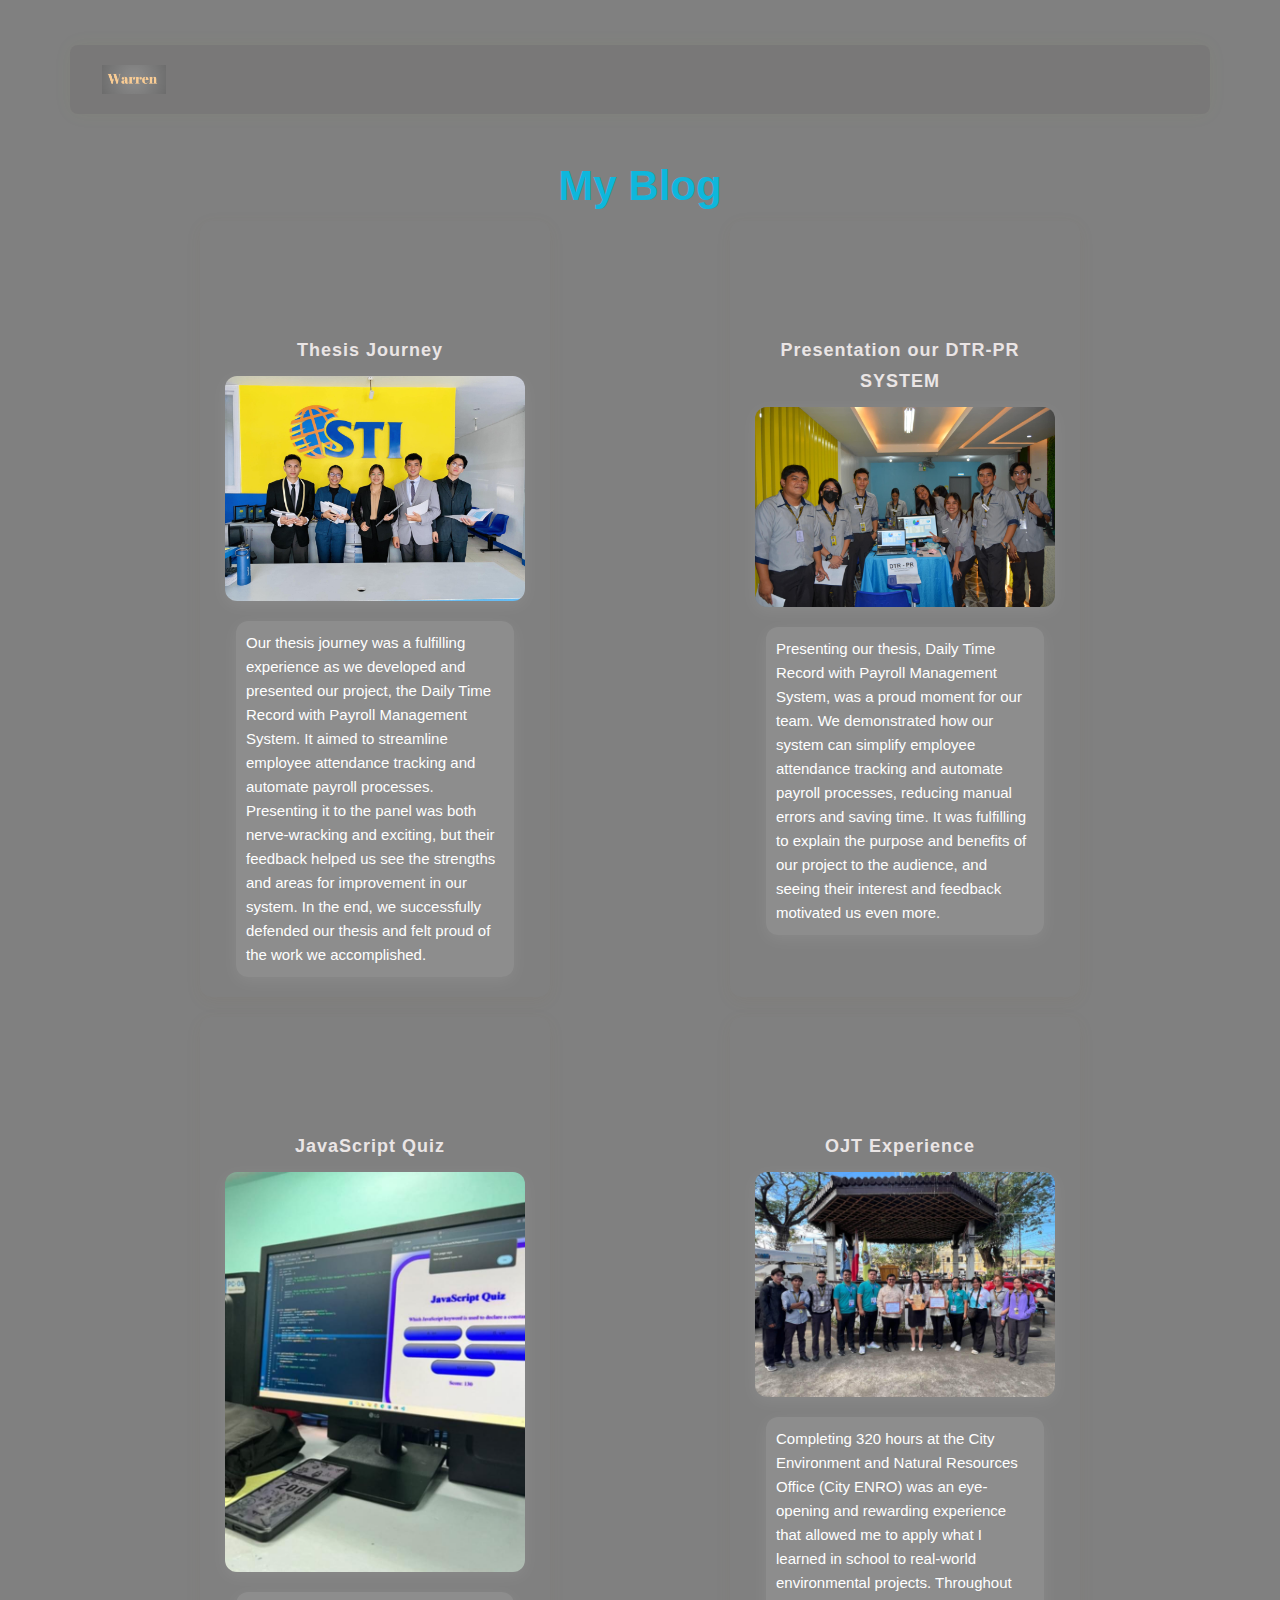
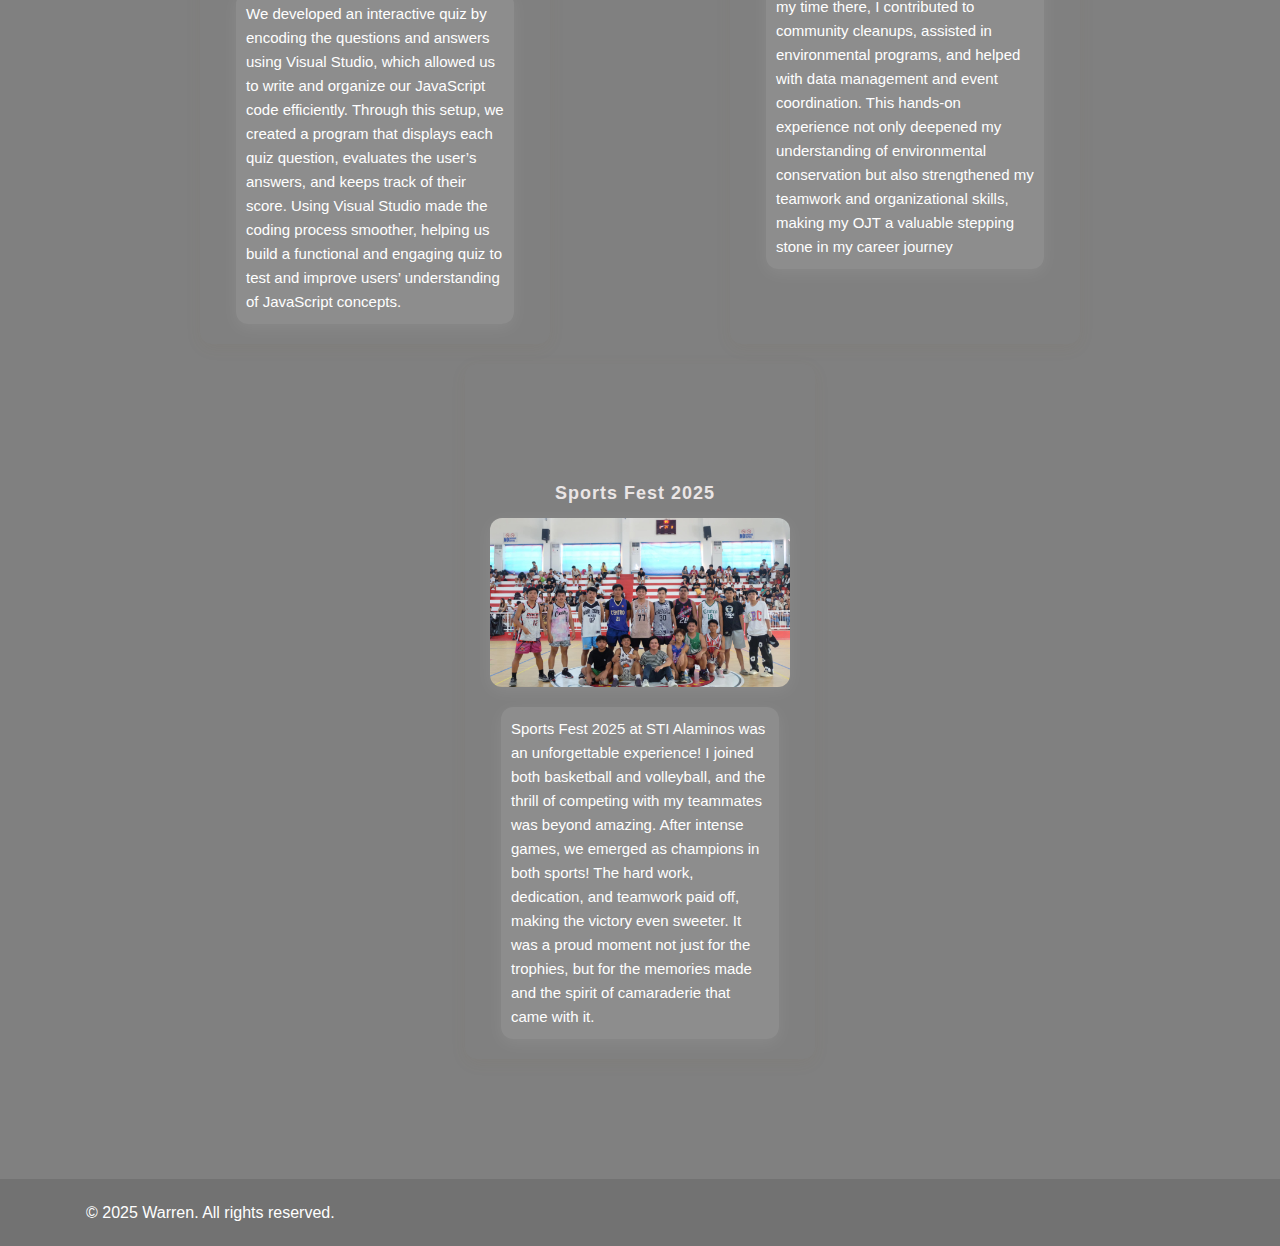
<file: blog.html>
<!DOCTYPE html>
<html lang="en">

<head>
  <meta charset="UTF-8">
  <meta http-equiv="X-UA-Compatible" content="IE=edge">
  <meta name="viewport" content="width=device-width, initial-scale=1.0">
  <title>Blog - Warren</title>
  <link rel="stylesheet" href="style.css">
</head>

<body>

  <header class="header" data-header>
    <div class="container">
      <a href="index.html" class="logo">
        <img src="./assets/images/top logo (2).png" width="64" height="24" alt="Warren home">
      </a>
    </div>
  </header>

  <main>
    <section class="blog" id="blog">
      <h2 class="heading">My Blog</h2>
      <div class="blog-gallery">
        <div class="blog-post">
          <h3 class="blog-title">Thesis Journey</h3>
          <img src="./assets/images/sti alaminos.jpg" alt="" class="blog-images">
          <div class="container">
            <p>Our thesis journey was a fulfilling experience as we developed and presented our project, the Daily Time Record with Payroll Management System. 
                It aimed to streamline employee attendance tracking and automate payroll processes. 
                Presenting it to the panel was both nerve-wracking and exciting, but their feedback helped us see the strengths and areas for improvement in our system.
                 In the end, we successfully defended our thesis and felt proud of the work we accomplished.</p>
          </div>
        </div>

        <div class="blog-post">
          <h3 class="blog-title">Presentation our DTR-PR SYSTEM  </h3>
          <img src="./assets/images/THESIS.jpg" alt="" class="blog-images">
          <div class="container">
            <p>Presenting our thesis, Daily Time Record with Payroll Management System, was a proud moment for our team.
                 We demonstrated how our system can simplify employee attendance tracking and automate payroll processes, reducing manual errors and saving time.
                  It was fulfilling to explain the purpose and benefits of our project to the audience, and seeing their interest and feedback motivated us even more.</p>
          </div>
        </div>

        <div class="blog-post">
          <h3 class="blog-title">JavaScript Quiz</h3>
          <img src="./assets/images/JAVASCRIPTQUIZ.jpg" alt="" class="blog-images">
          <div class="container">
            <p>We developed an interactive quiz by encoding the questions and answers using Visual Studio, which allowed us to write and organize our JavaScript code efficiently.
                Through this setup, we created a program that displays each quiz question, evaluates the user’s answers, and keeps track of their score.
                Using Visual Studio made the coding process smoother, helping us build a functional and engaging quiz to test and improve users’ understanding of JavaScript concepts.</p>
          </div>
        </div>

        <div class="blog-post">
          <h3 class="blog-title">OJT Experience</h3>
          <img src="./assets/images/OJT.jpg" alt="" class="blog-images">
          <div class="container">
            <p>Completing 320 hours at the City Environment and Natural Resources Office (City ENRO) was an eye-opening and rewarding experience that allowed me to apply what I learned in school to real-world environmental projects.
                Throughout my time there, I contributed to community cleanups, assisted in environmental programs, and helped with data management and event coordination.
                This hands-on experience not only deepened my understanding of environmental conservation but also strengthened my teamwork and organizational skills, making my OJT a valuable stepping stone in my career journey</p>
          </div>
        </div>

        <div class="blog-post">
          <h3 class="blog-title"> Sports Fest 2025</h3>
          <img src="./assets/images/NBA SUPER STARS.jpg" alt="" class="blog-images">
          <div class="container">
            <p>Sports Fest 2025 at STI Alaminos was an unforgettable experience! I joined both basketball and volleyball, and the thrill of competing with my teammates was beyond amazing.
                After intense games, we emerged as champions in both sports! The hard work, dedication, and teamwork paid off, making the victory even sweeter.
                It was a proud moment not just for the trophies, but for the memories made and the spirit of camaraderie that came with it.</p>
          </div>
        </div>
      </div>
    </section>
  </main>

  <footer class="footer">
    <div class="container">
      <p class="copyright">© 2025 Warren. All rights reserved.</p>
    </div>
  </footer>

</body>

</html>
</file>
<file: style.css>
:root {

    /**
     * colors
     */
  
    --white: rgb(101, 102, 103);
    --white_a8: hsla(242, 32%, 22%, 0.08);
    --white_a12: hsla(0, 0%, 100%, 0.12);
    --cultured: hsla(220, 20%, 97%, 1);
    --snow: rgb(190, 190, 190);
    --manatee: rgb(0, 0, 0);
    --black-coral: rgb(255, 255, 255);
    --cadet-blue-crayola_a20: hsla(0, 82%, 41%, 0.2);
    --cinnamon-satin: rgb(16, 199, 232);
    --raisin-black: rgb(12, 44, 88);
    --raisin-black_a6: hsla(219, 10%, 62%, 1);
    --gunmetal: hsla(219, 10%, 62%, 1);
    --charcoal: rgb(14, 183, 220);
  
    /**
     * typography
     */
  
    --ff-manrope: 'Manrope', sans-serif;
  
    --fs-1: calc(2.7rem + 1.38vw);
    --fs-2: calc(2.6rem + .66vw);
    --fs-3: calc(2.6rem + .24vw);
    --fs-4: 1.9rem;
    --fs-5: 1.8rem;
    --fs-6: 1.7rem;
    --fs-7: 1.5rem;
    --fs-8: 1.4rem;
    
    --fw-700: 700;
  
    /**
     * spacing
     */
  
    --section-padding: 90px;
  
    /**
     * box shadow
     */
  
    --shadow-1: 0 0 20px hsla(77, 67%, 41%, 0.05);
    --shadow-2: 0 4px 28px hsla(216, 41%, 50%, 0.07);
  
    /**
     * border radius
     */
    
    --radius-circle: 50%;
    --radius-pill: 100px;
    --radius-8: 8px;
    --radius-6: 6px;
  
    /**
     * transition
     */
  
    --transition-1: 0.25s ease;
    --transition-2: 0.5s ease;
    --transition-3: 0.3s ease-in-out;
  
  }
  
  *,
  *::before,
  *::after {
    margin: 0;
    padding: 0;
    box-sizing: border-box;
  }
  
  li { list-style: none; }
  
  a,
  img,
  span,
  button,
  ion-icon { display: block; }
  
  a {
    color: inherit;
    text-decoration: none;
  }
  
  img { height: auto; }
  
  input,
  button,
  textarea {
    background: none;
    border: none;
    font: inherit;
  }
  
  input,
  textarea { width: 100%; }
  
  button { cursor: pointer; }
  
  ion-icon { pointer-events: none; }
  
  html {
    font-family: var(--ff-manrope);
    font-size: 10px;
    scroll-behavior: smooth;
  }



  body {
        background-color: #969393; 
    color: #eae5e5; 
    font-size: 1.6rem;
    line-height: 1.7;
  }



  
  
  body.nav-active { overflow: hidden; }
  
  ::-webkit-scrollbar { width: 10px; }
  
  ::-webkit-scrollbar-track { background-color: hsl(0, 0%, 48%); }
  
  ::-webkit-scrollbar-thumb { background-color:  hsl(203, 84%, 47%); }
  
  ::-webkit-scrollbar-thumb:hover { background-color: hsl(0, 0%, 46%); }
  

  
  .container { padding-inline: 16px; }
  
  .social-list {
    display: flex;
    align-items: center;
    gap: 12px;
  }
  
  .social-link {
    font-size: 2rem;
    transition: var(--transition-1);
  }
  
  .social-link:is(:hover, :focus-visible) { transform: translateY(-3px); }
  
  .section { padding-block: var(--section-padding); }
  
  .w-100 { width: 100%; }
  
  .h1,
  .h2,
  .h3,
  .h4 {
    color: var(--charcoal);
    line-height: 1.3;
  }
  
  .h1 { font-size: var(--fs-1); }
  
  .h2 { font-size: var(--fs-2); }
  
  .h3 { font-size: var(--fs-3); }
  
  .h4 { font-size: var(--fs-4); }
  
  .btn {
    color: var(--cinnamon-satin);
    font-size: var(--fs-6);
    font-weight: var(--fw-700);
    border: 2px solid var(--cinnamon-satin);
    max-width: max-content;
    padding: 12px 28px;
    border-radius: var(--radius-pill);
    transition: var(--transition-1);
    will-change: transform;
  }
  
  .btn:is(:hover, :focus-visible) { transform: translateY(-4px); }
  
  .btn-primary,
  .btn-secondary:is(:hover, :focus-visible) {
    background-color: var(--cinnamon-satin);
    color: var(--white);
  }
  
  .section-text { font-size: var(--fs-5); }
  
  .section-title { margin-block-end: 16px; }
  
  .grid-list {
    display: flex;
    justify-content: center;
    align-items: center;
    flex-wrap: wrap;
    gap: 2rem;
    padding: 0;
    margin: 0 auto;
  }
  
  [data-reveal] {
    opacity: 0;
    transition: 0.75s ease;
  }
  
  [data-reveal="top"] { transform: translateY(-30px); }
  
  [data-reveal="bottom"] { transform: translateY(30px); }
  
  [data-reveal="left"] { transform: translateX(-30px); }
  
  [data-reveal="right"] { transform: translateX(30px); }
  
  [data-reveal].revealed {
    transform: translate(0);
    opacity: 1;
  }
  
  .header {
    background-color: #797878; 
    color: #3d3d3d; 
    padding: 20px 0; 
    box-shadow: 0 2px 4px #b126261a; 
    position: absolute;
    top: 0;
    left: 0;
    width: 100%;
    padding-block: 20px;
    box-shadow: var(--shadow-1);
    z-index: 4;
  }
  
  .header.active {
    position: fixed;
    animation: slideIn 0.5s ease forwards;
  }
  
  @keyframes slideIn {
    0% { transform: translateY(-100%); }
    100% { transform: translateY(0); }
  }
  
  .header .container {
    display: flex;
    justify-content: space-between;
    align-items: center;
  }
  
  .nav-open-btn {
    font-size: 3.5rem;
    color: var(--gunmetal);
  }
  
  .navbar {
    position: fixed;
    top: 0;
    left: -300px;
    background-color: #f4f4f4;
    color: #333; 
    max-width: 300px;
    width: 100%;
    height: 100vh;
    padding: 30px;
    padding-block-end: 40px;
    display: flex;
    flex-direction: column;
    gap: 30px;
    z-index: 2;
    visibility: hidden;
    transition: var(--transition-3);
  }
  .navbar.active {
    visibility: visible;
    transform: translateX(300px);
  }
  .navbar-top {
    display: flex;
    justify-content: space-between;
    align-items: center;
  }
  .nav-close-btn {
    background-color: var(--white_a8);
    color: var(--white);
    font-size: 2rem;
    padding: 6px;
    border-radius: var(--radius-circle);
    transition: var(--transition-1);
  }
  .nav-close-btn ion-icon { --ionicon-stroke-width: 50px; }
  .nav-close-btn:is(:hover, :focus-visible) { background-color: var(--white_a12); }
  .navbar-list {
    display: flex;
    gap: 1.5rem; 
    list-style: none; 
    padding: 0;
    margin: 0;
  }
  .navbar-link {
    color: #ffffff;
    text-decoration: none; 
    font-weight: bold; 
    transition: color 0.3s ease; 
  }
  .navbar-link:hover {
    color: #c7b1dd; 
  }
  .navbar-list { margin-block-end: auto; }
  .navbar-link {
    font-weight: var(--fw-700);
    padding-block: 6px;
  }
  .contact-link { transition: var(--transition-1); }
  .contact-link:is(:hover, :focus-visible) { color: var(--cinnamon-satin); }

  .overlay {
    position: fixed;
    top: 0;
    left: 0;
    width: 100%;
    height: 100vh;
    background-color: var(--raisin-black);
    pointer-events: none;
    opacity: 0;
    transition: var(--transition-1);
  }
  
  .overlay.active {
    pointer-events: all;
    opacity: 0.8;

  }


  





  

  .blog-post {
    flex: 1 1 300px;
    max-width: 350px;
    border-radius: 12px;
    box-shadow: 0 4px 16px rgba(130,100,60,0.08);
    padding: 1.5rem 1rem 2rem 1rem;
    display: flex;
    flex-direction: column;
    align-items: center;
    margin-left: 50px;
    
}

.blog-images {
  width: 300px; /* Set the desired width */
  height: auto; /* Maintain aspect ratio */
  transition: transform 0.3s cubic-bezier(.77,0,.18,1), box-shadow 0.3s;
  cursor: pointer;
  margin-top: 10rem;
  border-radius: 12px;
  box-shadow: 0 4px 16px rgba(255, 255, 255, 0.08);
  margin-left: 50px;
  margin-right: 50px;
}

.blog-images:hover {
    transform: scale(1.07) rotate(-2deg);
    box-shadow: 0 8px 32px #1907df;
    
}

.blog h2 {
  text-align: center;
  font-size: 42px;
  margin-top: 3rem;
  color:  rgb(14, 183, 220);
  margin-right: 50;
  text-align:center;
  
}

.blog p {
    font-size: 1.5rem;
    line-height: 1.6;
    color: white;
    margin-top: 1rem;
    text-align: left;
    margin-right: 50px;
    border-radius: 12px;
  padding: 1rem;
    box-shadow: 0 4px 16px rgba(255, 255, 255, 0.08);
    background-color: rgba(255, 255, 255, 0.1); /* Semi-transparent background */
    margin-left: 10px;
    margin-right: 10px;
}
.blog p:hover {
    background-color: rgba(255, 255, 255, 0.2); /* Darker on hover */
    box-shadow: 0 8px 32px rgba(255, 255, 255, 0.2);
}

.blog-title {
    text-align: center;
    font-size: 1.8rem;
    margin-bottom: 0rem;
    margin-top: 30%;
    font-weight: 700px;
    letter-spacing: 1px;
    margin-right: 10px;
     
}
.blog-images {
  display: block;
  margin: 10px;
}

.blog-gallery {
  display: flex;
  flex-wrap: wrap;
  justify-content: center; /* Centers the blog posts horizontally */
  align-items: 50px; /* Centers the blog posts vertically */
  gap: 2rem; /* Adds spacing between blog posts */
}

.blog-post {
  margin: 0 auto; /* Ensures individual blog posts are centered */
}

.blog {
  text-align: center;
  padding: var(--section-padding);
  background-color: gray; /* Optional: Add a background color */
  
}

.blog .container {
  display: flex;
  flex-direction: column;
  align-items: center; /* Centers the content horizontally */
  justify-content: center; /* Centers the content vertically */
  gap: 1.5rem; /* Adds spacing between elements */
  
}

.blog .btn-primary {
  margin-top: 1rem;
  padding: 12px 24px;
  font-size: var(--fs-6);
  border-radius: var(--radius-pill);
  text-transform: uppercase;
  transition: var(--transition-1);
  
}

.blog .btn-primary:hover {
  background-color: var(--cinnamon-satin);
  color: var(--white);
}








  .hero {
    background-image: url('../images/WTF.jpg');
    background-size: cover; 
    background-position: center;
    background-repeat: no-repeat; 
    padding-block-start: calc(var(--section-padding) + 50px);
    color: #ffffff; 
  }
  
  .hero .container {
    display: grid;
    grid-template-columns: 1fr 1fr;
    align-items: center; 
    gap: 50px;
  }
  
  .hero-banner {
    position: relative;
    max-width: max-content;
    margin-inline: auto;
    transform: translateY(-20px); 
  }
  
  .hero-content {
    text-align: left; /
  }
  
  .hero .shape {
    position: absolute;
    bottom: 10%;
    right: 2%;
    filter: drop-shadow(var(--shadow-2));
  }
  
  .hero-content { text-align: center; }
  
  .hero .section-text { margin-block: 24px 36px; }
  
  .btn-wrapper {
    display: flex;
    flex-wrap: wrap;
    justify-content: center;
    align-items: center;
    gap: 12px;
  }
  
  .about {
    background-color:  rgb(87, 87, 87);
  }
  
  .about .wrapper {
    display: grid;
    gap: 50px;
    margin-block-end: 70px;
  }
  
  .progress-list .label-wrapper {
    display: flex;
    justify-content: space-between;
    align-items: center;
    margin-block-end: 4px;
  }
  
  .progress-item:not(:last-child) { margin-block-end: 16px; }
  
  .progress {
    background-color: var(--raisin-black_a6);
    height: 6px;
    width: 100%;
    border-radius: var(--radius-pill);
    overflow: hidden;
  }
  
  .progress-fill { height: inherit; }
  
  .about-card {
    text-align: center;
    max-width: 300px;
    margin: 0 auto;
  }
  
  .about-card .card-icon {
    max-width: max-content;
    margin-inline: auto;
    margin-bottom: 1rem;
  }
  
  .about-card .card-title {
    margin-block: 16px 10px;
    margin: 0.5rem 0;
  }
  
  .card-text {
    font-size: 1rem;
    line-height: 1.5;
  }
  
  .contact {
    padding-block-end: 0;
    background-color: rgb(87, 87, 87); 
  }
  
  .contact-card {
    background-color: var(--snow);
    padding: 32px;
    border-radius: var(--radius-8);
    display: grid;
    gap: 40px;
  }
  
  .contact .section-title { margin-block-start: 20px; }
  
  .input-field {
    background-color: var(--white);
    color: var(--black-coral);
    font-size: var(--fs-7);
    padding: 14px 18px;
    border-radius: var(--radius-6);
    outline: none;
    margin-block-end: 20px;
  }
  
  .input-field::placeholder { color: var(--manatee); }
  
  textarea.input-field {
    min-height: 120px;
    height: 120px;
    max-height: 240px;
    resize: vertical;
  }
   

  .footer {
    padding-block: 20px;
    background-color: rgb(114, 114, 114); 
    color: #ffffff; 
  }
  
  .copyright { margin-block-end: 12px; }
  
  .footer .social-link { color: var(--charcoal); }
  
  
  @media (min-width: 575px) {
  
  
    .container {
      max-width: 540px;
      width: 100%;
      margin-inline: auto;
    }
  
    .project-card { --padding: 68px; }
  
    .contact-card { padding: 68px; }
  
  }
  

  @media (min-width: 768px) {
  

    .container { max-width: 720px; }
  
    .section-text { --fs-5: 2rem; }
  
  
    .about .grid-list { grid-template-columns: 1fr 1fr; }
  
    .project .title-wrapper {
      display: flex;
      justify-content: space-between;
      align-items: center;
      gap: 30px;
    }
  
    .project .btn { min-width: max-content; }
  
  
    .contact .section-text { --fs-5: 1.8rem; }
  
    .input-wrapper {
      display: flex;
      align-items: center;
      gap: 20px;
    }
  

    .footer .container {
      display: flex;
      justify-content: space-between;
      align-items: center;
    }
  
    .copyright { margin-block-end: 0; }
  
  }
  
 
  @media (min-width: 992px) {
  
   
    :root {
  
      --section-padding: 120px;
  
    }
  

    .container { max-width: 960px; }
  
    .nav-open-btn,
    .navbar-top,
    .navbar .wrapper,
    .overlay { display: none; }
  
    .navbar,
    .navbar.active {
      all: unset;
      display: flex;
      flex-grow: 1;
    }
  
    .navbar-list {
      display: flex;
      gap: 36px;
      margin-inline: auto;
    }
  
    .navbar-link {
      color: var(--charcoal);
      transition: var(--transition-1);
    }
  
    .navbar-link:is(:hover, :focus-visible) { color: var(--cinnamon-satin); }
  
    .navbar .social-link {
      color: var(--charcoal);
      font-size: 1.8rem;
    }
  
    .header {
      top: 45px;
      max-width: 960px;
      left: 50%;
      transform: translateX(-50%);
      padding-inline: 16px;
      border-radius: var(--radius-8);
    }
  
    .header.active {
      top: 0;
      left: 0;
      max-width: unset;
      border-radius: 0;
    }
  

    .hero { padding-block-start: calc(var(--section-padding) + 80px); }
  
    .hero .container {
      grid-template-columns: 0.8fr 1fr;
      align-items: center;
      gap: 100px;
    }
  
    .hero-content { text-align: left; }
  
    .hero .btn-wrapper { justify-content: flex-start; }
  
  
    .about .wrapper {
      grid-template-columns: 1fr 1fr;
      align-items: center;
    }
  
    .about .grid-list { grid-template-columns: repeat(4, 1fr); }
  

    .project .grid-list {
      grid-template-columns: 1fr 1fr;
      row-gap: 50px;
    }
  
    .project .grid-list > li:nth-child(-n+2) { grid-column: 1 / 3; }
  
    .project-card-1,
    .project-card-2 {
      flex-direction: row;
      align-items: flex-end;
    }
  
    :is(.project-card-1, .project-card-2) .card-content { width: 33.33%; }
  
    :is(.project-card-1, .project-card-2) .card-banner { width: 66.66%; }
  
    .project-card-1 .card-content { padding-block-end: var(--padding); }
  
    .project-card-2 .card-content { order: 1; }
  
  
    .contact-card {
      grid-template-columns: 0.8fr 1fr;
      align-items: center;
      gap: 90px;
    }
  
  }
  

  @media (min-width: 1200px) {
  
    .container,
    .header { max-width: 1140px; }
  
  
    .about .grid-list { gap: 50px; }
  
    .contact-card { gap: 150px; }
  
  }
  
  @media (min-width: 1400px) {

    .container,
    .header { max-width: 1320px; }
  
  
    .hero .container { grid-template-columns: 1fr 0.8fr; }
  
    .hero .section-text { --fs-5: 2.4rem; }
  
  
    .about .wrapper { gap: 100px; }
  
    .about .grid-list { gap: 60px; }
  
  }
  
  /* Button colors */
  .btn-primary {
    background-color: #4a4a4a; 
    color: #fff;
  }
  
  .btn-secondary {
    background-color: #6c6c6c; 
    color: #fff;
  }
</file>
